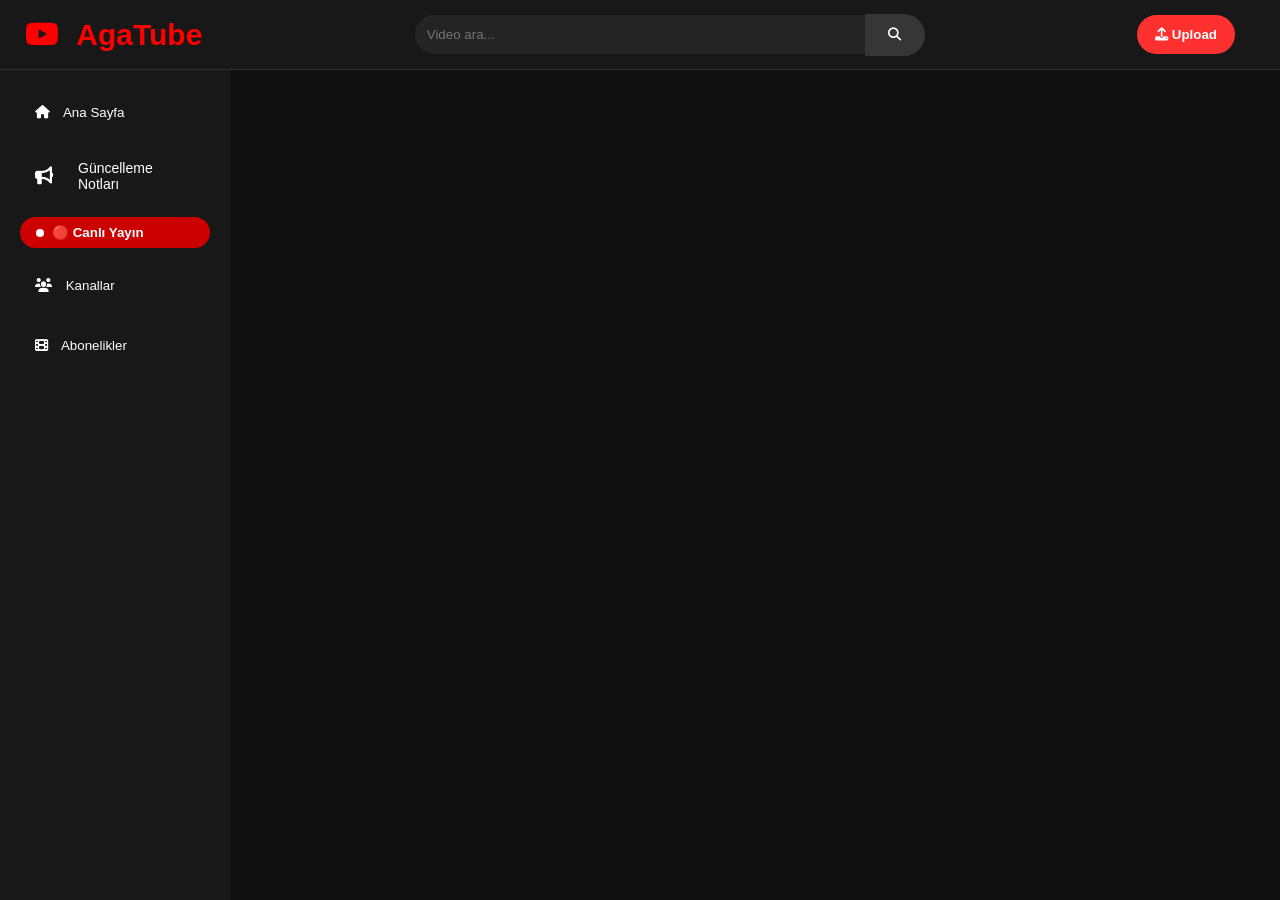
<file: index.html>
<!DOCTYPE html>
<html lang="tr">
<head>
    <meta charset="UTF-8">
    <meta name="viewport" content="width=device-width, initial-scale=1.0">
    <title>AgaTube</title>

    <link rel="stylesheet" href="index.css">

    <!-- Font Awesome -->
    <link rel="stylesheet" href="https://cdnjs.cloudflare.com/ajax/libs/font-awesome/6.7.2/css/all.min.css">
</head>

<body>

    

    <!-- YÜKLENİYOR EKRANI (LOADER) -->
<div id="loadingOverlay" class="loading-overlay" style="display: none; position: fixed; top: 0; left: 0; width: 100%; height: 100%; background: rgba(0,0,0,0.8); z-index: 9999; justify-content: center; align-items: center; flex-direction: column; color: white; font-family: sans-serif;">
    <div class="spinner" style="border: 4px solid rgba(255,255,255,0.1); width: 50px; height: 50px; border-radius: 50%; border-left-color: #cc0000; animation: spin 1s linear infinite; margin-bottom: 20px;"></div>
    <h3 style="margin: 0;">Videonuz Yükleniyor...</h3>
    <p style="color: #aaa; margin-top: 5px;">Lütfen tarayıcıyı kapatmayın.</p>
</div>

<!-- Spinner Dönme Animasyonu İçin Küçük Bir Stil -->
<style>
    @keyframes spin {
        0% { transform: rotate(0deg); }
        100% { transform: rotate(360deg); }
    }
</style>


    <!-- HEADER -->
    <header>

        <div class="left-header">
            <h2 class="logo">
                <i class="fa-brands fa-youtube"></i>
                AgaTube
            </h2>
        </div>

        <div class="middle-header">
            <!-- 🚀 ID Değeri 'searchInput' olarak düzeltildi (index.js ile tam uyumlu) -->
            <input
                type="text"
                id="searchInput"
                placeholder="Video ara...">

            <button id="searchButton">
                <i class="fa-solid fa-magnifying-glass"></i>
            </button>
        </div>

        <div class="right-header">
            <button id="uploadButton">
                <i class="fa-solid fa-upload"></i>
                Upload
            </button>

            <input
                type="file"
                id="videoInput"
                accept="video/*"
                hidden>

            <span id="welcome"></span>
        </div>

    </header>

    <!-- SAYFA -->
    <div class="container">

        <!-- SOL MENÜ -->
        <aside>
            <button onclick="window.location.href='index.html'">
                <i class="fa-solid fa-house"></i>
                Ana Sayfa
            </button>

            <!-- SOL MENÜDEKİ BUTON -->
<button id="openUpdateNotesBtn" class="sidebar-item" style="display: flex; align-items: center; gap: 15px; width: 100%; padding: 10px 15px; background: transparent; border: none; color: white; cursor: pointer; font-size: 14px; border-radius: 8px; transition: background 0.2s;">
    <i class="fa-solid fa-bullhorn" style="font-size: 18px; color: #ffffff;"></i>
    <span>Güncelleme Notları</span>
</button>
<button onclick="window.location.href='livestreams.html'" class="live-btn">
    <span class="pulse-dot"></span> 🔴 Canlı Yayın
</button>

<!-- AKTİF CANLI YAYINLAR BÖLÜMÜ (Yayın yoksa JS ile gizlenir) -->
<section id="liveStreamsSection" style="display: none; margin-bottom: 30px;">
    <h2 style="color: #fff; font-size: 20px; display: flex; align-items: center; gap: 8px;">
        🔴 Şu An Canlı Yayında
    </h2>
    <div class="live-grid" style="display: grid; grid-template-columns: repeat(auto-fill, minmax(280px, 1fr)); gap: 20px; margin-top: 15px;">
        <!-- JS buraya canlı yayın kartlarını basacak -->
    </div>
</section>
<!-- AÇILACAK PENCERE (MODAL) -->
<div id="updateNotesModal" style="display: none; position: fixed; top: 0; left: 0; width: 100%; height: 100%; background: rgba(0, 0, 0, 0.7); z-index: 1000; justify-content: center; align-items: center;">
    <div style="background: #212121; width: 90%; max-width: 500px; max-height: 80vh; border-radius: 12px; border: 1px solid #333; display: flex; flex-direction: column; overflow: hidden; box-shadow: 0 10px 25px rgba(0,0,0,0.5);">
        
        <!-- Başlık ve Kapat Butonu -->
        <div style="display: flex; justify-content: space-between; align-items: center; padding: 15px 20px; border-bottom: 1px solid #333; background: #181818;">
            <h3 style="margin: 0; color: #fff; font-size: 18px; display: flex; align-items: center; gap: 10px;">
                <i class="fa-solid fa-bullhorn" style="color: #3ea6ff;"></i> Güncelleme Notları
            </h3>
            <button id="closeUpdateNotesBtn" style="background: transparent; border: none; color: #aaa; font-size: 20px; cursor: pointer; padding: 0 5px;">&times;</button>
        </div>

        <!-- Not Listesi İçeriği -->
        <div id="modalUpdateNotesList" style="padding: 20px; overflow-y: auto; display: flex; flex-direction: column; gap: 15px;">
            <!-- JavaScript burayı dolduracak -->
        </div>

    </div>
</div>

            <!-- 🚀 İkonun içindeki hatalı ikinci onclick temizlendi -->
            <button onclick="window.location.href='allchannels.html'">
                <i id="kanallarbuton" class="fa-solid fa-users"></i>
                Kanallar
            </button>

            <button>
                <i class="fa-solid fa-film"></i>
                Abonelikler
            </button>
        </aside>

        <!-- ANA İÇERİK -->
        <main>
            <div id="videoContainer"></div>
        </main>

    </div>

    <!-- UPLOAD MODAL -->
    <div id="uploadModal" class="modal">
        <div class="modal-content">
            <h2>Yeni Video Yükle</h2>

            <input
                type="text"
                id="videoTitleInput"
                placeholder="Video Başlığı">

            <textarea
                id="videoDescription"
                placeholder="Video Açıklaması"></textarea>

            <button id="chooseVideo">
                <i class="fa-solid fa-video"></i>
                Video Seç
            </button>

            <p id="selectedVideo">
                Henüz video seçilmedi.
            </p>

            <div class="modal-buttons">
                <button id="closeModal">İptal</button>
                <button id="uploadVideo">Yükle</button>
            </div>
        </div>
    </div>

    <!-- 🚀 Hata veren firebase.js kaldırıldı, sadece Supabase tabanlı index.js kaldı -->
    <script type="module" src="index.js"></script>

</body>
</html>
</file>
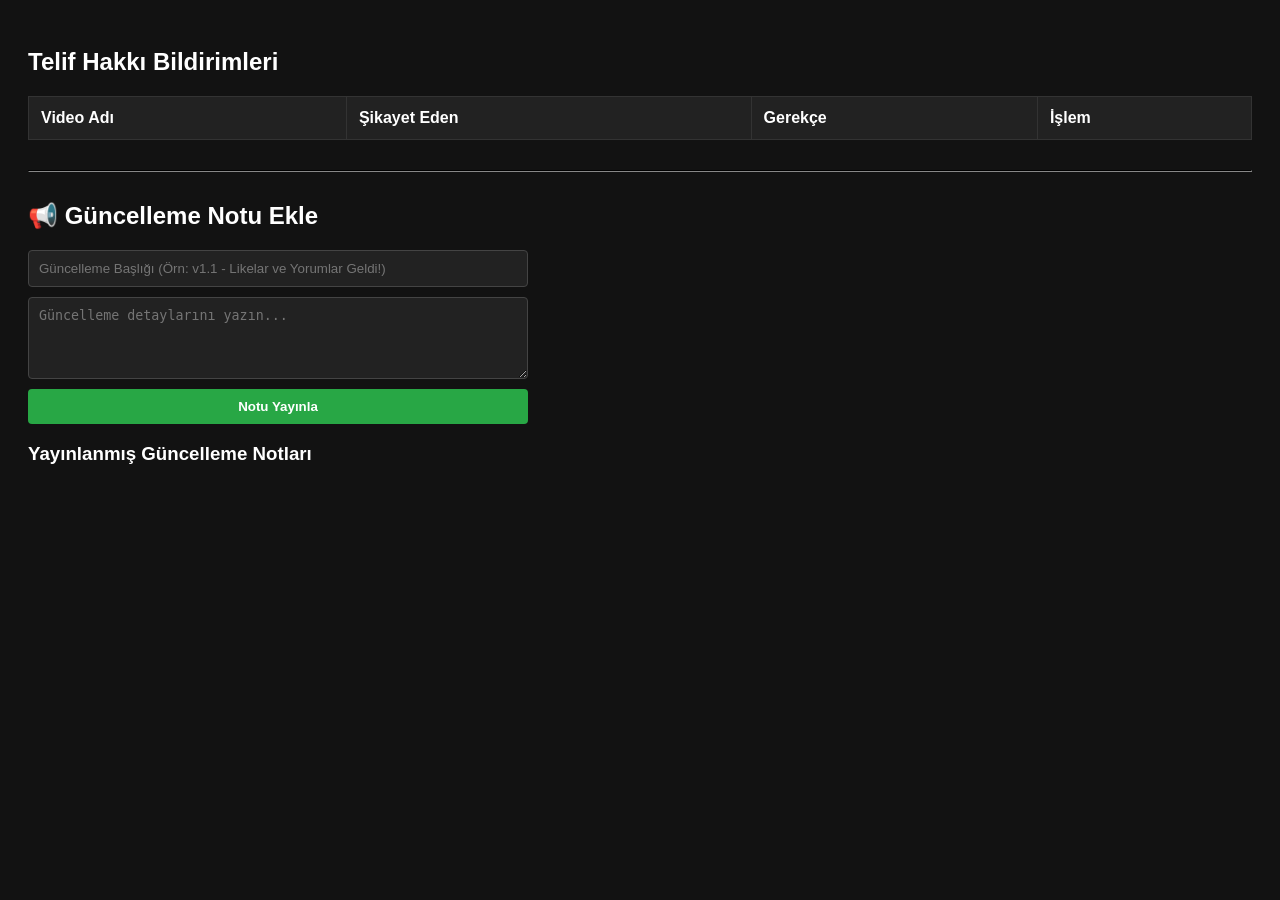
<file: admin.html>
<!DOCTYPE html>
<html lang="tr">
<head>
    <meta charset="UTF-8">
    <title>AgaTube - Yönetim Paneli</title>
    <style>
        body { font-family: sans-serif; background: #121212; color: white; padding: 20px; }
        table { width: 100%; border-collapse: collapse; margin-top: 20px; }
        th, td { border: 1px solid #333; padding: 12px; text-align: left; }
        th { background: #222; }
        button { background: #cc0000; color: white; border: none; padding: 6px 12px; cursor: pointer; border-radius: 4px; }
    </style>
</head>
<body>
    <h2>Telif Hakkı Bildirimleri</h2>
    <table>
        <thead>
            <tr>
                <th>Video Adı</th>
                <th>Şikayet Eden</th>
                <th>Gerekçe</th>
                <th>İşlem</th>
            </tr>
        </thead>
        <tbody id="reportTableBody">
            <!-- Raporlar buraya listelenecek -->
        </tbody>
    </table>

    <hr style="margin: 30px 0; border-color: #333;">

<h2>📢 Güncelleme Notu Ekle</h2>
<div style="display: flex; flex-direction: column; gap: 10px; max-width: 500px;">
    <input type="text" id="noteTitle" placeholder="Güncelleme Başlığı (Örn: v1.1 - Likelar ve Yorumlar Geldi!)" style="padding: 10px; background: #222; color: white; border: 1px solid #444; border-radius: 4px;">
    <textarea id="noteContent" placeholder="Güncelleme detaylarını yazın..." rows="4" style="padding: 10px; background: #222; color: white; border: 1px solid #444; border-radius: 4px;"></textarea>
    <button id="addNoteBtn" style="background: #28a745; color: white; border: none; padding: 10px; border-radius: 4px; cursor: pointer; font-weight: bold;">Notu Yayınla</button>
</div>

<h3>Yayınlanmış Güncelleme Notları</h3>
<ul id="adminNotesList" style="list-style: none; padding: 0;">
    <!-- Notlar buraya listelenecek -->
</ul>

    <script type="module" src="admin.js"></script>
</body>
</html>
</file>
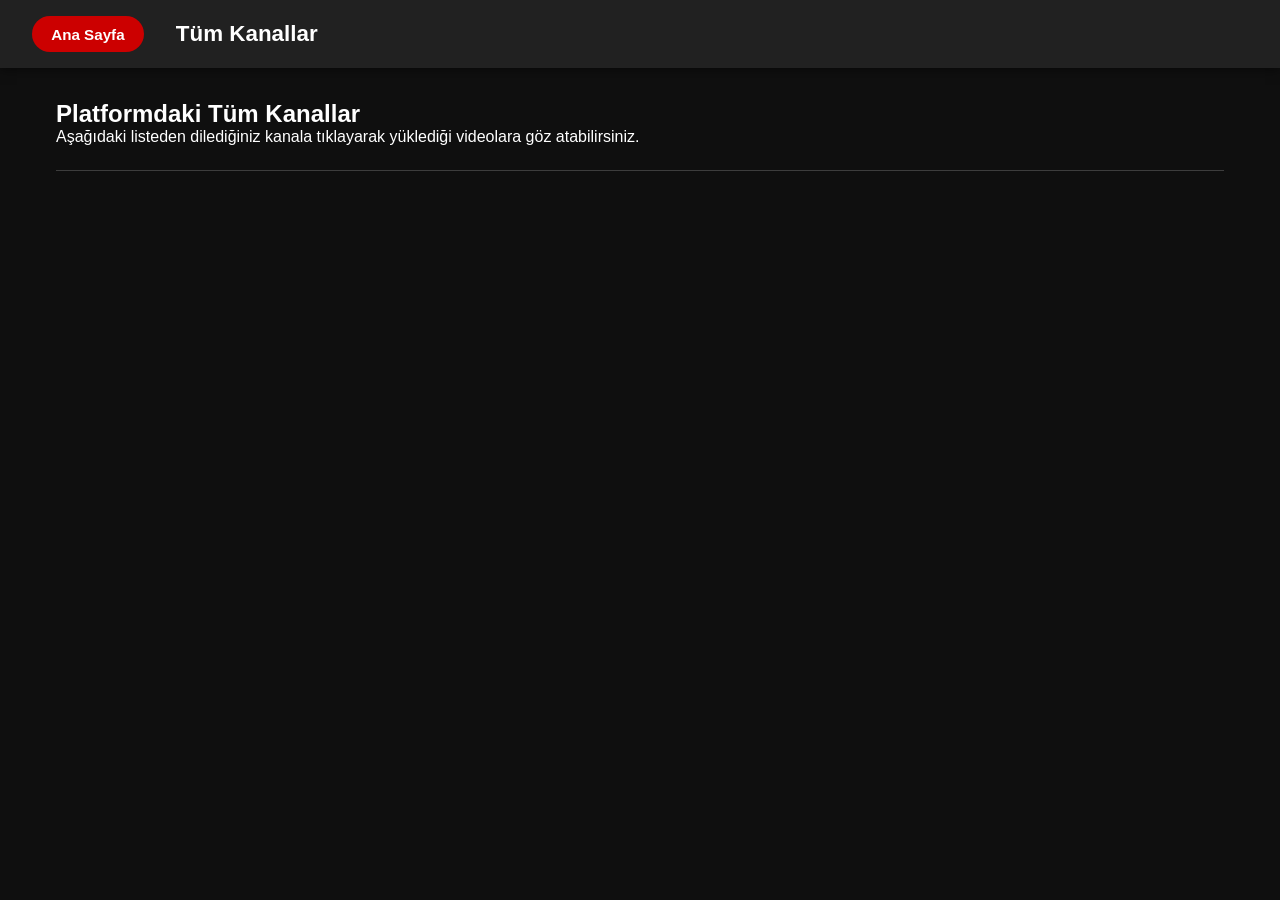
<file: allchannels.html>
<!DOCTYPE html>
<html lang="tr">
<head>
    <meta charset="UTF-8">
    <meta name="viewport" content="width=device-width, initial-scale=1.0">
    <title>AgaTube - Tüm Kanallar</title>
    <!-- Tasarımın tutarlı olması için channel.css'i kullanabiliriz -->
    <link rel="stylesheet" href="channel.css"> 
</head>
<body>
    <header>
        <button id="anasayfab" onclick="window.location.href='index.html'"> Ana Sayfa</button>
        <h1 id="channelTitle"> Tüm Kanallar</h1>
    </header>

    <main>
        <section class="channel-banner">
            <h2>Platformdaki Tüm Kanallar</h2>
            <p>Aşağıdaki listeden dilediğiniz kanala tıklayarak yüklediği videolara göz atabilirsiniz.</p>
        </section>

        <!-- Kanalların yukarıdan aşağıya listeleneceği dikey container -->
        <div id="channelsListContainer" style="display: flex; flex-direction: column; gap: 1rem; max-width: 600px; margin: 0 auto;"></div>
    </main>

    <!-- Supabase ve JS Bağlantısı -->
     <script type="module" src="allchannels.js"></script>
   
</body>
</html>
</file>
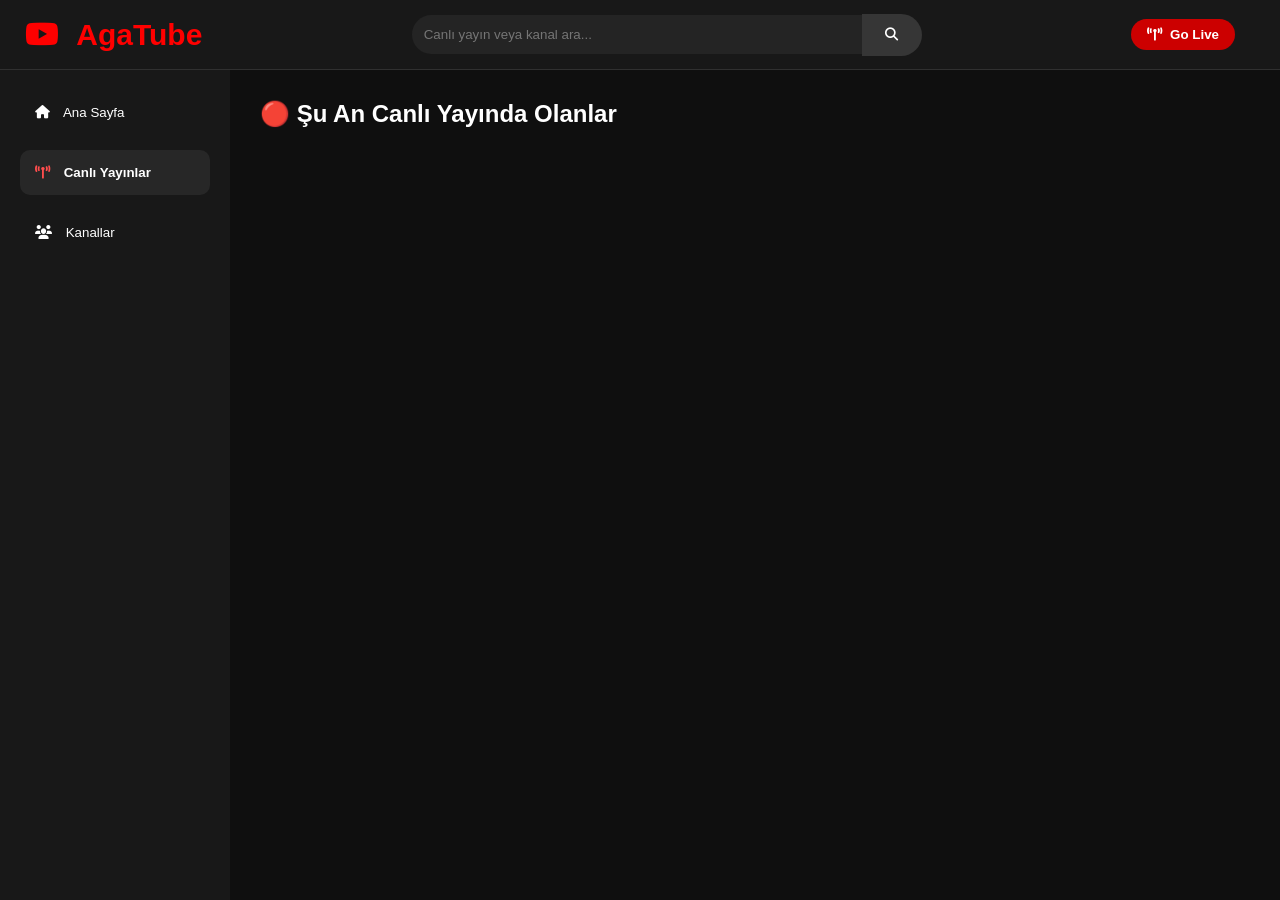
<file: livestreams.html>
<!DOCTYPE html>
<html lang="tr">
<head>
    <meta charset="UTF-8">
    <meta name="viewport" content="width=device-width, initial-scale=1.0">
    <title>AgaTube - Canlı Yayınlar</title>
    <link rel="stylesheet" href="index.css">
    <link rel="stylesheet" href="https://cdnjs.cloudflare.com/ajax/libs/font-awesome/6.7.2/css/all.min.css">
</head>
<body>

    <!-- HEADER -->
    <header>
        <div class="left-header">
            <h2 class="logo" onclick="window.location.href='index.html'" style="cursor: pointer;">
                <i class="fa-brands fa-youtube"></i> AgaTube
            </h2>
        </div>

        <div class="middle-header">
            <input type="text" id="searchInput" placeholder="Canlı yayın veya kanal ara...">
            <button id="searchButton"><i class="fa-solid fa-magnifying-glass"></i></button>
        </div>

        <div class="right-header">
            <!-- 🔴 UPLOAD YERİNE GO LIVE BUTONU -->
            <button id="goLiveBtn" style="background-color: #cc0000; color: white; font-weight: bold; border-radius: 20px; padding: 8px 16px; border: none; cursor: pointer; display: flex; align-items: center; gap: 8px;">
                <i class="fa-solid fa-tower-broadcast"></i> Go Live
            </button>
            <span id="welcome"></span>
        </div>
    </header>

    <div class="container">
        <!-- SOL MENÜ -->
        <aside>
            <button onclick="window.location.href='index.html'">
                <i class="fa-solid fa-house"></i> Ana Sayfa
            </button>
            <button onclick="window.location.href='livestreams.html'" style="background: #272727; font-weight: bold;">
                <i class="fa-solid fa-tower-broadcast" style="color: #ff4d4d;"></i> Canlı Yayınlar
            </button>
            <button onclick="window.location.href='allchannels.html'">
                <i class="fa-solid fa-users"></i> Kanallar
            </button>
        </aside>

        <!-- ANA İÇERİK: CANLI YAYIN KARTLARI GRİDİ -->
        <main>
            <h2 style="color: #fff; margin-bottom: 20px; display: flex; align-items: center; gap: 10px;">
                🔴 Şu An Canlı Yayında Olanlar
            </h2>
            <div id="liveGridContainer" class="video-grid" style="display: grid; grid-template-columns: repeat(auto-fill, minmax(280px, 1fr)); gap: 20px;">
                <!-- Aktif yayınlar buraya yüklenecek -->
            </div>
        </main>
    </div>

    <script type="module" src="livestreams.js"></script>
</body>
</html>
</file>
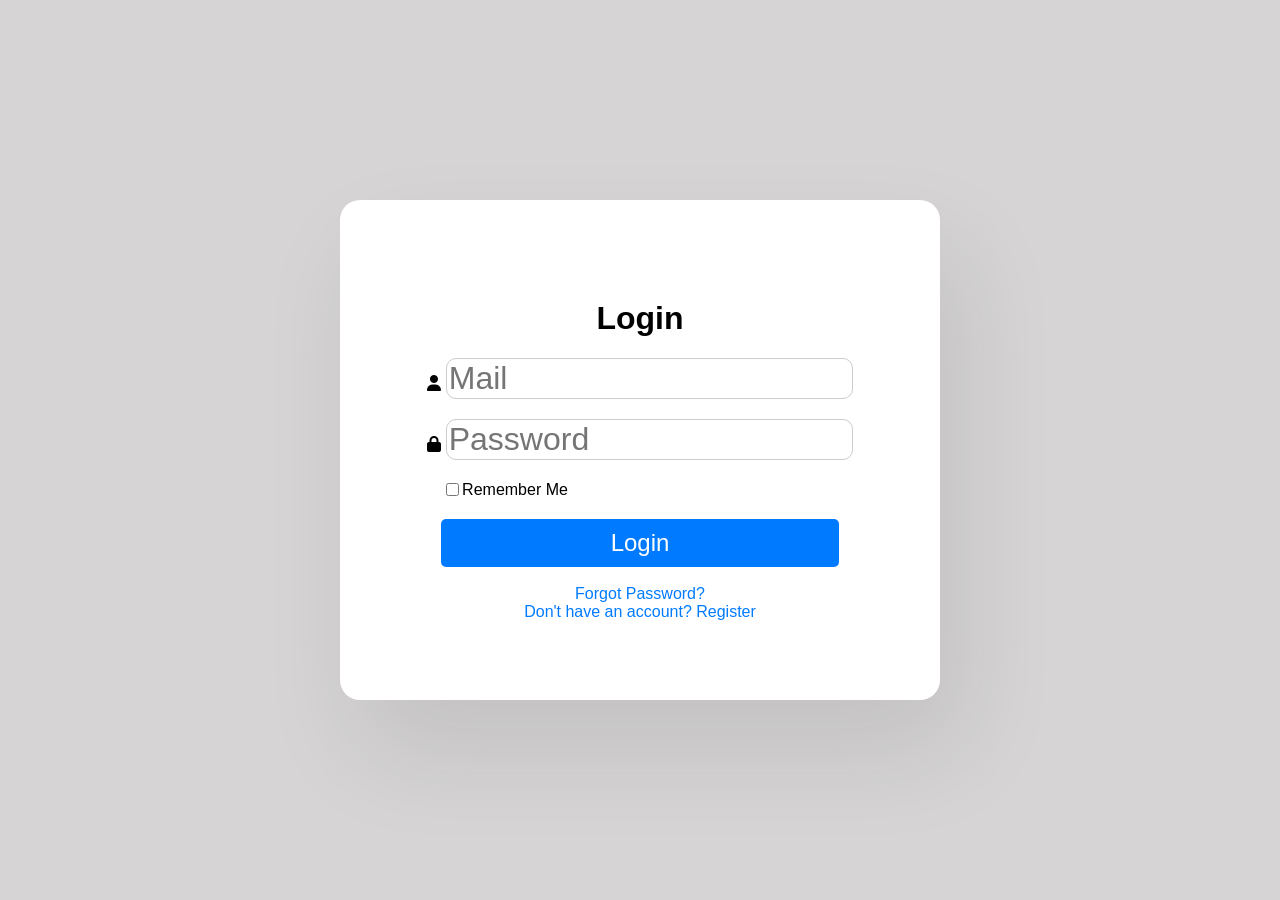
<file: login.html>
<!DOCTYPE html>
<html lang="tr">
<head>
    <meta charset="UTF-8">
    <meta name="viewport" content="width=device-width, initial-scale=1.0">
    <title>LoginPage</title>
    <link rel="stylesheet" href="login.css">
    <link rel="stylesheet" href="https://cdnjs.cloudflare.com/ajax/libs/font-awesome/6.4.0/css/all.min.css">
    <html src="index.html"></html>
</head>
<body>
    <div class="login-container">
        <h1>Login</h1>
        <div>
            <i class="fa-solid fa-user"></i>
            <input type="text" id="username" placeholder="Mail" class="input-field" required>
        </div>
        <div>
            <i class="fa-solid fa-lock"></i>
            <input type="password" id="password" placeholder="Password" class="input-field" required>
           
        </div>
        

        <input type="checkbox" id="remember-me">
        <label for="remember-me">Remember Me</label>
          <button id="login-button">Login</button>
         <br>
        <a href="#" class="forgot-password">Forgot Password?</a>

       <a id="register-link" href="#" class="register-link">Don't have an account? Register</a>
      
    </div>
   
    <script type="module" src="script.js"></script>
</body>
</html>
</file>
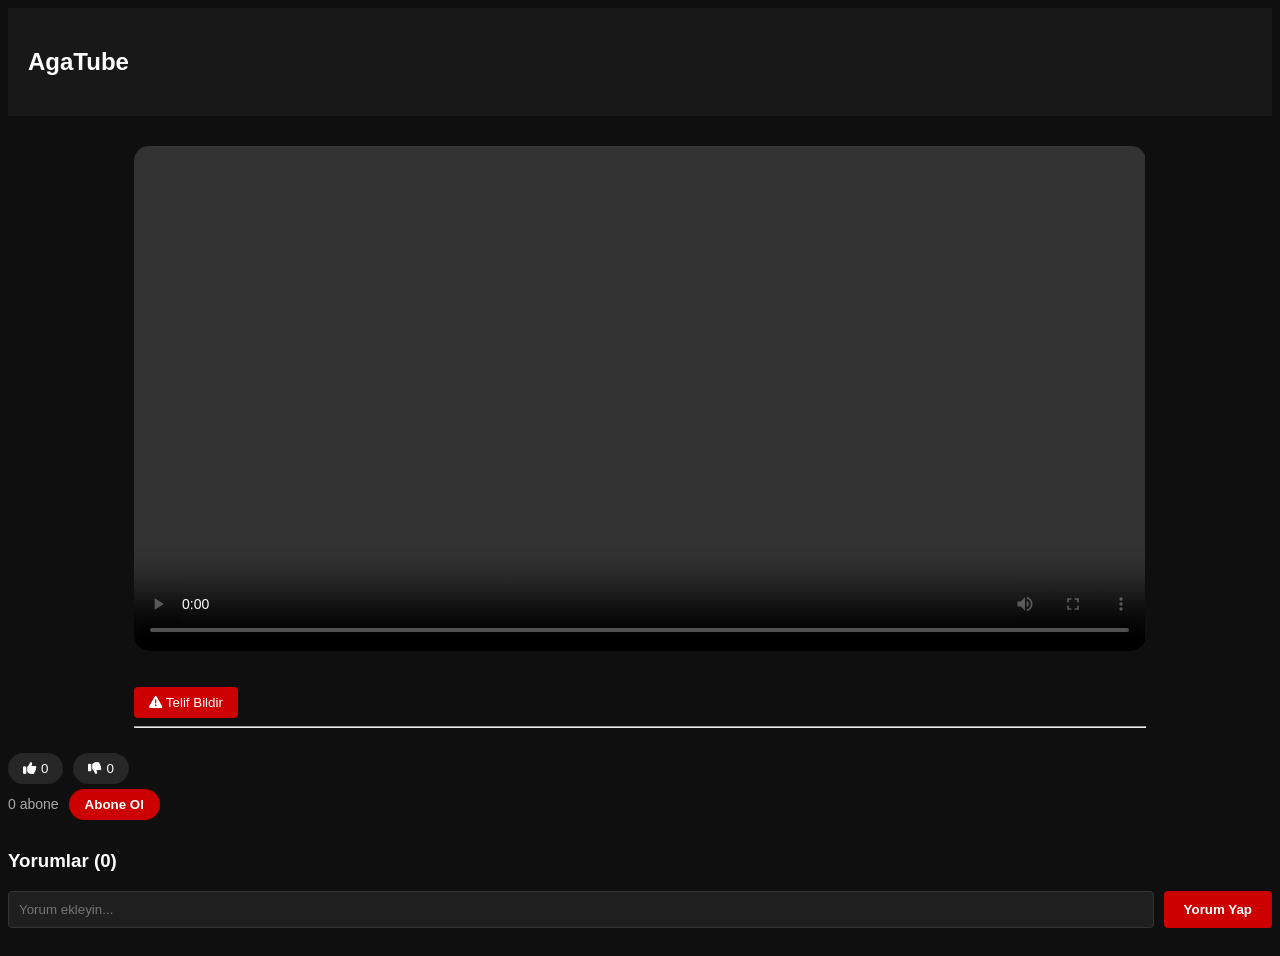
<file: watch.html>
<!DOCTYPE html>
<html lang="tr">
<head>
    <meta charset="UTF-8">
    <meta name="viewport" content="width=device-width, initial-scale=1.0">
    <title>AgaTube - Video İzle</title>
    <link rel="stylesheet" href="watch.css">
    
    <!-- 🚀 Butondaki ünlem ikonunun görünmesi için Font Awesome eklendi -->
    <link rel="stylesheet" href="https://cdnjs.cloudflare.com/ajax/libs/font-awesome/6.7.2/css/all.min.css">
</head>
<body>

<header>
    <h2 style="cursor: pointer;" onclick="window.location.href='index.html'">AgaTube</h2>
</header>

<main>
    <video id="watchVideo" controls></video>
    <h1 id="watchTitle"></h1>
    <h3 id="watchChannel"></h3>
    <p id="watchViews"></p>
    
    <!-- 🚀 Telif butonu main içerisine, bilgilerin hemen altına alındı -->
    <button id="reportCopyrightBtn" style="background-color: #cc0000; color: white; border: none; padding: 8px 15px; border-radius: 4px; cursor: pointer; margin-top: 10px;">
        <i class="fa-solid fa-triangle-exclamation"></i> Telif Bildir
    </button>

    <hr>
    <p id="watchDescription"></p>
</main>

<!-- Beğenme ve Beğenmeme Buton Alanı -->
<div class="reaction-container" style="margin-top: 15px; display: flex; gap: 10px;">
    <button id="likeBtn" style="background-color: #272727; color: white; border: none; padding: 8px 15px; border-radius: 20px; cursor: pointer; display: flex; align-items: center; gap: 5px;">
        <i class="fa-solid fa-thumbs-up"></i> <span id="likeCount">0</span>
    </button>
    
    <button id="dislikeBtn" style="background-color: #272727; color: white; border: none; padding: 8px 15px; border-radius: 20px; cursor: pointer; display: flex; align-items: center; gap: 5px;">
        <i class="fa-solid fa-thumbs-down"></i> <span id="dislikeCount">0</span>
    </button>
</div>

<!-- Sadece video sahibine görünecek Silme Butonu -->
<button id="deleteMyVideoBtn" style="display: none; background-color: #333; color: #ff4d4d; border: 1px solid #ff4d4d; padding: 8px 15px; border-radius: 4px; cursor: pointer;">
    <i class="fa-solid fa-trash-can"></i> Videomu Sil
</button>


<!-- Abone Ol ve Sayı Alanı -->
<div class="sub-container" style="display: flex; align-items: center; gap: 10px; margin-top: 5px;">
    <span id="subCount" style="color: #aaa; font-size: 14px;">0 abone</span>
    <button id="subscribeBtn" style="background-color: #cc0000; color: white; border: none; padding: 8px 16px; border-radius: 20px; font-weight: bold; cursor: pointer; transition: background 0.2s;">
        Abone Ol
    </button>
</div>

<!-- ========================================== -->
<!-- YORUMLAR ALANI -->
<!-- ========================================== -->
<section class="comments-section" style="margin-top: 30px; font-family: sans-serif;">
    <h3>Yorumlar (<span id="commentCount">0</span>)</h3>
    
    <!-- Yorum Ekleme Formu -->
    <div class="add-comment-box" style="display: flex; gap: 10px; margin-bottom: 20px;">
        <input type="text" id="commentInput" placeholder="Yorum ekleyin..." style="flex: 1; padding: 10px; border: 1px solid #333; background: #1f1f1f; color: white; border-radius: 4px;">
        <button id="submitCommentBtn" style="background: #cc0000; color: white; border: none; padding: 10px 20px; border-radius: 4px; font-weight: bold; cursor: pointer;">Yorum Yap</button>
    </div>

    <!-- Yorumların Listeleneceği Yer -->
    <div id="commentsList" style="display: flex; flex-direction: column; gap: 15px;">
        <!-- JavaScript ile yorumlar buraya akacak -->
    </div>
</section>

<!-- 🚀 KRİTİK DÜZELTME: import yapısının çalışması için type="module" eklendi -->
<script type="module" src="watch.js"></script>

</body>
</html>
</file>
<file: index.css>
/* ===========================
   Genel
=========================== */

*{
    margin:0;
    padding:0;
    box-sizing:border-box;
}

body{
    background:#0f0f0f;
    color:white;
    font-family:Arial, Helvetica, sans-serif;
}


/* ===========================
   Header
=========================== */

header{

    height:70px;

    background:#181818;

    display:flex;
    justify-content:space-between;
    align-items:center;

    padding:0 25px;

    border-bottom:1px solid #303030;

    position:sticky;
    top:0;
    z-index:100;

}

.left-header{

    display:flex;
    align-items:center;

}

.logo{

    color:red;
    font-size:30px;

}

.logo i{

    margin-right:10px;

}

.middle-header{

    display:flex;
    align-items:center;

}
.live-btn {
    background-color: #cc0000;
    color: white;
    border: none;
    padding: 8px 16px;
    border-radius: 20px;
    font-weight: bold;
    cursor: pointer;
    display: flex;
    align-items: center;
    gap: 8px;
    transition: background 0.2s;
}

.live-btn:hover {
    background-color: #ff0000;
}

/* Kırmızı yanıp sönen nokta efekti */
.pulse-dot {
    width: 8px;
    height: 8px;
    background-color: white;
    border-radius: 50%;
    display: inline-block;
    animation: pulse 1.5s infinite;
}

@keyframes pulse {
    0% { transform: scale(0.95); opacity: 0.8; }
    50% { transform: scale(1.3); opacity: 1; }
    100% { transform: scale(0.95); opacity: 0.8; }
}

#searchInput{

    width:450px;

    padding:12px;

    border:none;

    outline:none;

    background:#242424;

    color:white;

    border-radius:25px 0 0 25px;

}

#searchButton{

    width:60px;

    height:42px;

    border:none;

    background:#363636;

    color:white;

    border-radius:0 25px 25px 0;

    cursor:pointer;

}

#searchButton:hover{

    background:#444;

}

.right-header{

    display:flex;

    align-items:center;

    gap:20px;

}

#welcome{

    font-weight:bold;

}


/* ===========================
   Upload Butonu
=========================== */

#uploadButton{

    padding:12px 18px;

    border:none;

    border-radius:25px;

    cursor:pointer;

    background:#ff3030;

    color:white;

    font-weight:bold;

    transition:.25s;

}

#uploadButton:hover{

    background:#ff4a4a;

    transform:scale(1.05);

}


/* ===========================
   Sayfa
=========================== */

.container{

    display:flex;

}


/* ===========================
   Sol Menü
=========================== */

aside{

    width:230px;

    min-height:calc(100vh - 70px);

    background:#181818;

    padding:20px;

    display:flex;

    flex-direction:column;

    gap:15px;

}

aside button{

    padding:15px;

    border:none;

    background:none;

    color:white;

    text-align:left;

    cursor:pointer;

    border-radius:10px;

    transition:.25s;

}

aside button:hover{

    background:#303030;

}

aside i{

    margin-right:10px;

}


/* ===========================
   Main
=========================== */

main{

    flex:1;

    padding:30px;

}


/* ===========================
   Video Grid
=========================== */

#videoContainer{

    display:grid;

    grid-template-columns:repeat(auto-fill,minmax(320px,1fr));

    gap:25px;

    align-items:start;

}


/* ===========================
   Video Kartı
=========================== */

.video-card{

    background:#202020;

    border-radius:15px;

    overflow:hidden;

}

.video-card:hover{

    transform:translateY(-5px);

    box-shadow:0 0 15px rgba(255,255,255,.15);

}

.video-card video{

    width:100%;

    display:block;

    aspect-ratio:16/9;

    object-fit:cover;

}

.video-card h3{

    margin:15px;

    font-size:18px;

}

.video-card p{

    margin:0 15px 15px;

    color:#aaaaaa;

}


/* ===========================
   Modal
=========================== */

.modal{

    display:none;

    position:fixed;

    left:0;
    top:0;

    width:100%;
    height:100%;

    background:rgba(0,0,0,.75);

    justify-content:center;

    align-items:center;

    z-index:500;

}

.modal-content{

    width:500px;

    background:#202020;

    padding:30px;

    border-radius:15px;

    display:flex;

    flex-direction:column;

    gap:15px;

}

.modal-content input,
.modal-content textarea{

    padding:12px;

    border:none;

    border-radius:10px;

    background:#303030;

    color:white;

    resize:none;

}

.modal-content textarea{

    height:120px;

}

.modal-content button{

    padding:12px;

    border:none;

    border-radius:10px;

    cursor:pointer;

    font-weight:bold;

}

.modal-buttons{

    display:flex;

    justify-content:flex-end;

    gap:15px;

}

#closeModal{

    background:#555;

    color:white;

}

#uploadVideo{

    background:red;

    color:white;

}

#chooseVideo{

    background:#444;

    color:white;

}
.no-results {
    text-align: center;
    color: #aaa;
    font-size: 1.2rem;
    grid-column: 1 / -1; /* Grid yapısında tam satır kaplaması için */
    margin: 2rem 0;
}
</file>
<file: channel.css>
/* ==========================================
   RESET & GENEL AYARLAR
   ========================================== */
* {
    margin: 0;
    padding: 0;
    box-sizing: border-box;
    font-family: 'Segoe UI', Tahoma, Geneva, Verdana, sans-serif;
}

body {
    background-color: #0f0f0f; /* YouTube tarzı koyu tema */
    color: #ffffff;
    min-height: 100vh;
    display: flex;
    flex-direction: column;
}

/* ==========================================
   HEADER (ÜST MENÜ)
   ========================================== */
header {
    background-color: #212121;
    padding: 1rem 2rem;
    display: flex;
    align-items: center;
    gap: 2rem;
    position: sticky;
    top: 0;
    z-index: 100;
    box-shadow: 0 2px 10px rgba(0, 0, 0, 0.5);
}

#anasayfab {
    background-color: #cc0000; /* AgaTube kırmızısı */
    color: white;
    border: none;
    padding: 0.6rem 1.2rem;
    font-size: 0.95rem;
    font-weight: bold;
    border-radius: 20px;
    cursor: pointer;
    transition: background 0.2s ease, transform 0.1s ease;
}

#anasayfab:hover {
    background-color: #990000;
}

#anasayfab:active {
    transform: scale(0.95);
}

#channelTitle {
    font-size: 1.4rem;
    font-weight: 600;
}

/* ==========================================
   MAIN KAPSAYICI & BANNER
   ========================================== */
main {
    max-width: 1200px; /* Sitenin çok fazla yayılmasını engeller */
    width: 100%;
    margin: 0 auto; /* Sayfayı yatayda tamamen ortalar */
    padding: 2rem 1rem;
    flex: 1;
}

.channel-banner {
    border-bottom: 1px solid #3d3d3d;
    padding-bottom: 1.5rem;
    margin-bottom: 2rem;
    text-align: left; /* İsteğe göre ortalamak için center yapabilirsin */
}

#channelNameDisplay {
    font-size: 2rem;
    font-weight: bold;
    letter-spacing: 0.5px;
}

/* ==========================================
   GRID UYGULAMASI (VİDEO ALANI)
   ========================================== */
.video-grid {
    display: grid;
    /* Ekran genişliğine göre otomatik sığan, minimum 280px genişliğinde sütunlar */
    grid-template-columns: repeat(auto-fill, minmax(280px, 1fr));
    gap: 1.5rem; /* Kartlar arasındaki boşluk */
    justify-content: center; /* Kart satırlarını ortalar */
    align-content: start;
}

/* ==========================================
   VİDEO KARTLARI (index.js ile üretilen elemanlar)
   ========================================== */
.video-card {
    background-color: #1c1c1c;
    border-radius: 12px;
    overflow: hidden;
    cursor: pointer;
    transition: transform 0.2s ease, box-shadow 0.2s ease;
    display: flex;
    flex-direction: column;
    height: 100%; /* Kartların boyunu eşitler */
}

.video-card:hover {
    transform: translateY(-4px);
    box-shadow: 0 8px 20px rgba(0, 0, 0, 0.6);
}

.video-card video {
    width: 100%;
    aspect-ratio: 16 / 9; /* Videoları 16:9 standardına sabitler */
    object-fit: cover;
    background-color: #000;
}

.video-card h3 {
    font-size: 1rem;
    margin: 0.75rem 0.75rem 0.25rem 0.75rem;
    color: #f1f1f1;
    display: -webkit-box;
    -webkit-line-clamp: 2; /* Uzun başlıkları 2 satırda keser */
    line-clamp: 2; /* Standard property for compatibility */
    -webkit-box-orient: vertical;
    overflow: hidden;
}

.video-card p {
    font-size: 0.85rem;
    color: #aaa;
    margin: 0 0.75rem 0.75rem 0.75rem;
    margin-top: auto; /* Yazıları kartın en altına yaslar */
}
</file>
<file: login.css>
body{
    margin: 0;
    flex-direction: column;
    align-items: center;
    justify-content: center;
    height: 100vh;
    font-family: 'Poppins', sans-serif;
    display: flex;
    background-color: #d6d4d4;
}

.login-container{
    display: flex;
    flex-direction: column;
    align-items: center;
    justify-content: center;
    width: 500px;
    height: 400px;
    padding: 50px;
    border-radius: 20px;
    box-shadow: 20px 50px 100px hsla(0, 0%, 10%, 0.1);
    background-color: #ffffff;
}
.login-container input{
    font-size: 2rem;
    margin-bottom: 20px;
}

#remember-me{
    margin-right: 380px;
    margin-bottom: -15px;
}
.login-container label{
    font-size: 1rem;
    margin-bottom: 20px;
    margin-right: 250px;
 
    
   
}

.login-container button{
    font-size: 1.5rem;
    padding: 10px 170px;
    border: none;
    border-radius: 5px;
    background-color: #007bff;
    color: white;
    cursor: pointer;
}
.login-container button:hover{
    background-color: #003874;
}
.login-container button:active{
    background-color: #0056b3;
}
.login-container a{
    font-size: 1rem;
    color: #007bff;
    text-decoration: none;
}
.login-container a:hover{
    text-decoration: underline;
}
.login-container input{
    border: 1px solid #ccc;
    border-radius: 10px;
}
</file>
<file: watch.css>
body{

    background:#0f0f0f;

    color:white;

    font-family:Arial;

}

header{

    background:#181818;

    padding:20px;

}

main{

    width:80%;

    margin:auto;

    margin-top:30px;

}

#watchVideo{

    width:100%;

    border-radius:15px;

}

#watchTitle{

    margin-top:20px;

}

#watchChannel{

    color:#bbbbbb;

}

#watchViews{

    color:#888;

}

#watchDescription{

    margin-top:25px;

}
#deleteMyVideoBtn{
    margin-left: 1500px;
}
</file>
